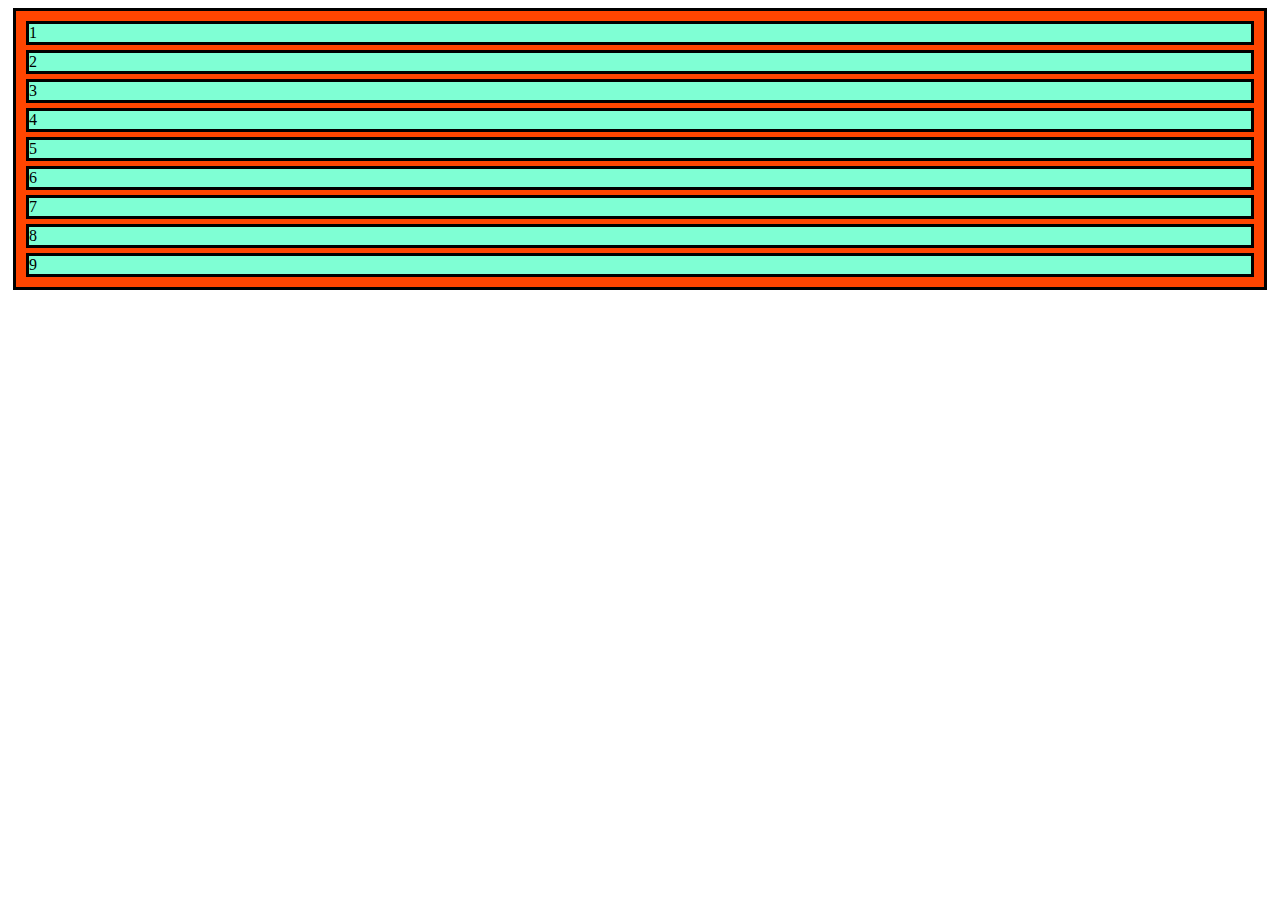
<file: exo/personnage.html>
<!DOCTYPE html>
<html lang="en">
<head>
    <meta charset="UTF-8">
    <meta name="viewport" content="width=device-width, initial-scale=1.0">
    <title>Document</title>
    <link rel="stylesheet" href="style.css">
</head>
<body>
    <div id="parent">
        <div>1</div>
        <div>2</div>
        <div>3</div>
        <div>4</div>
        <div>5</div>
        <div>6</div>
        <div>7</div>
        <div>8</div>
        <div>9</div>
    </div>

</body>
</html>
</file>
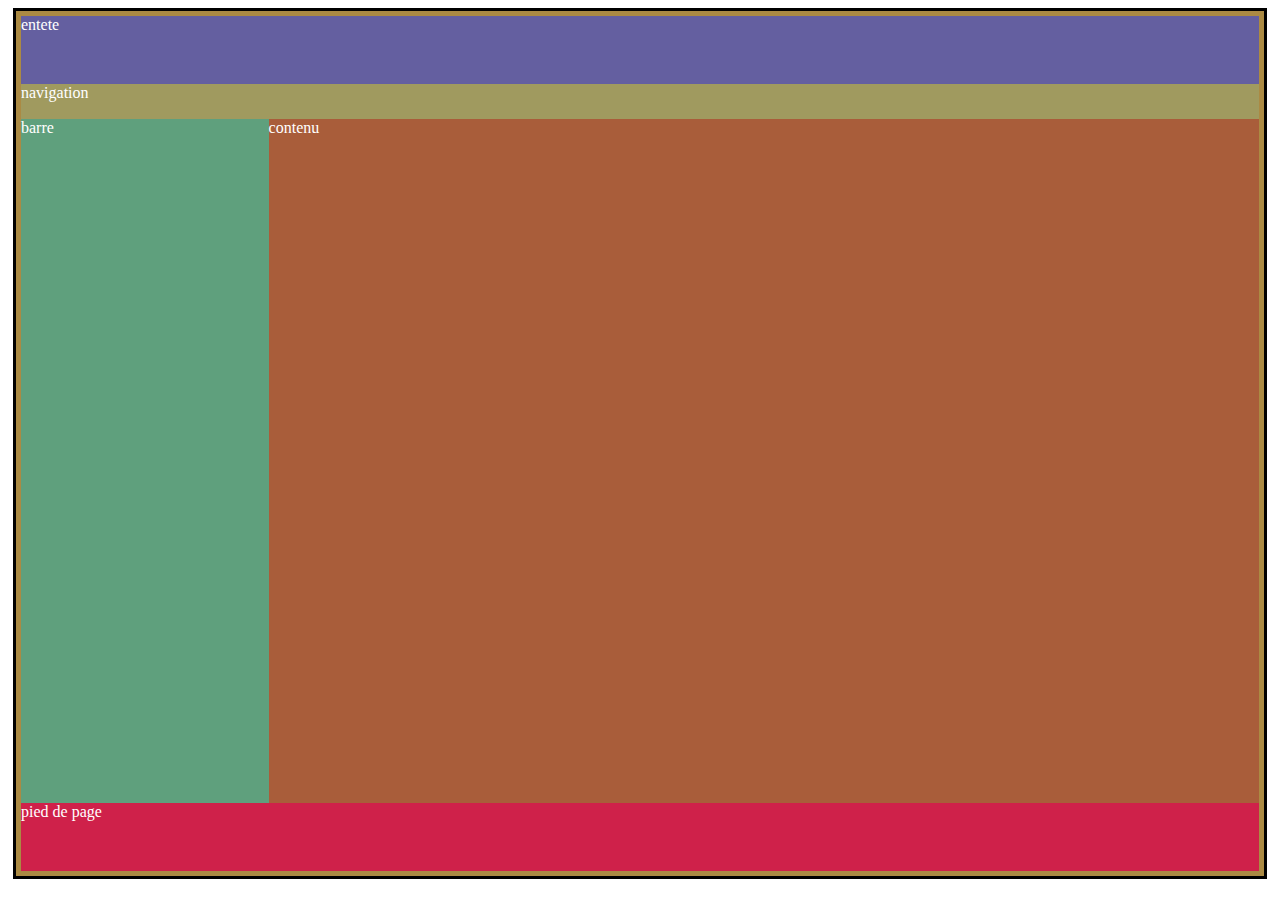
<file: exo/exercice/exercice.html>
<!DOCTYPE html>
<html lang="en">
<head>
    <meta charset="UTF-8">
    <meta name="viewport" content="width=device-width, initial-scale=1.0">
    <title>Document</title>
    <link rel="stylesheet" href="exercice.css">
</head>
<body>
    <div id="parent">
        <header>entete</header>
        <nav>navigation</nav>
        <aside>barre</aside>
        <main>contenu</main>
        <footer>pied de page</footer>
    </div>

</body>
</html>
</file>
<file: exo/style.css>
div{
    border: 3px solid black;
    background-color: aquamarine;
    margin: 5px;
}
#parent{
    background-color: orangered;
    padding: 5px;
}
</file>
<file: exo/exercice/exercice.css>
div{
    border: 3px solid black;
    background-color: rgb(3, 0, 170);
    margin: 5px;
}
#parent{
    background-color:rgb(6, 2, 60);
    padding: 5px;
    display: grid;
    grid-template-columns: 1fr 2fr 2fr;
    grid-template-rows: 2fr 1fr 20fr 2fr;
    height: 95vh;
    color: white;
    background-color: rgb(171, 138, 67);
    grid-template-areas: "header header header"
                         "nav nav nav"
                         "aside main main"
                         "footer footer footer";
}
header{
    background-color: rgb(100, 95, 160);
    grid-area: header;
}
nav{
    background-color: rgb(160, 154, 95);
    grid-area: nav;
}
aside{
    background-color: rgb(95, 160, 125);
    grid-area: aside;
}
main{
    background-color: rgba(168, 37, 48, 0.443);
    grid-area: main;
}
footer{
    background-color: rgb(207, 33, 74);
    grid-area: footer;
}
</file>
